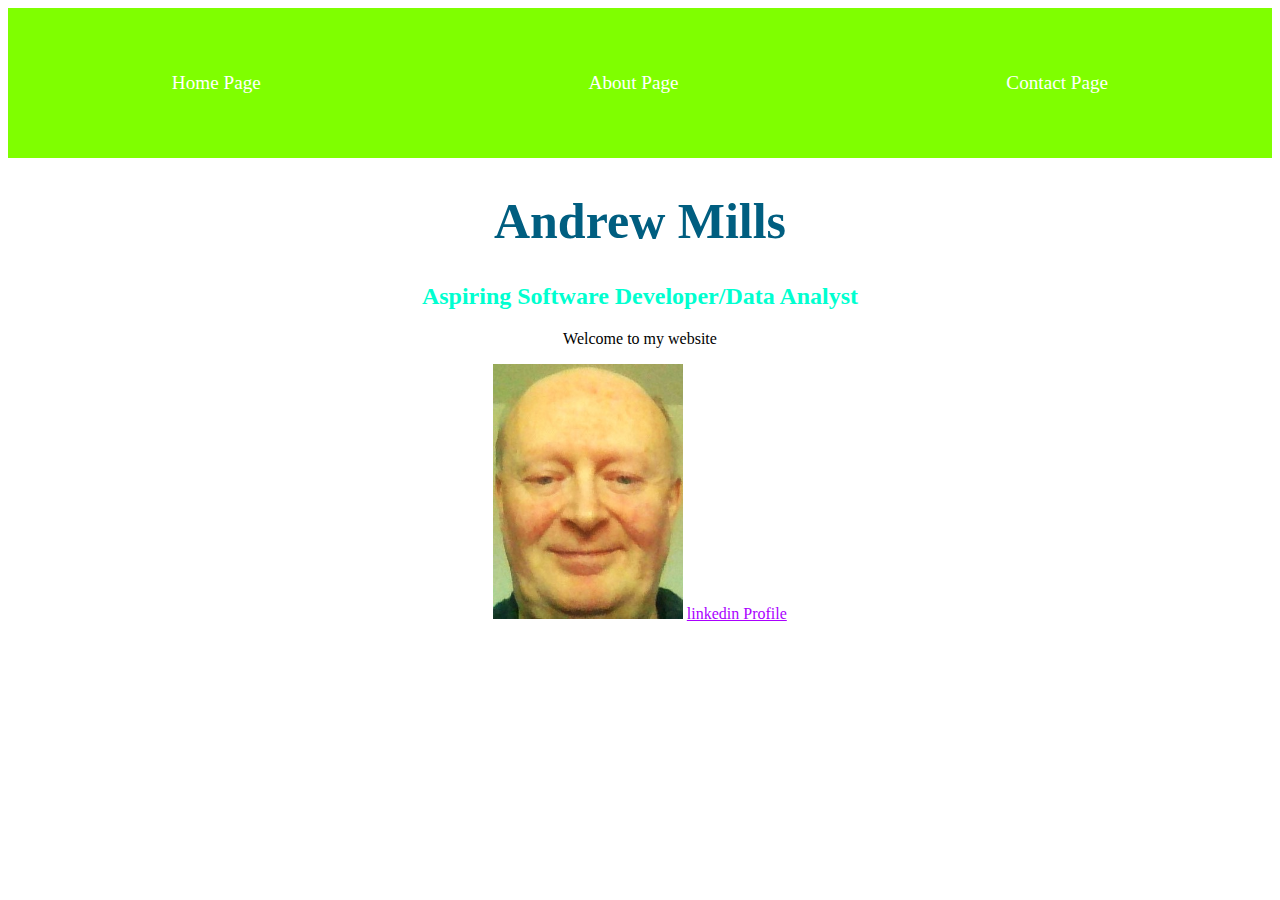
<file: index.html>
<!DOCTYPE html>
<html lang="en">
<head>
    <meta charset="UTF-8">
    <meta http-equiv="X-UA-Compatible" content="IE=edge">
    <meta name="viewport" content="width=device-width, initial-scale=1.0">
    <link rel="stylesheet" href="style.css">
    <title>Document</title>
</head>

<body class="index">
    
<div id="nav_bar">
    <a href="index.html">Home Page</a>
    <a href="about.html">About Page</a>
    <a href="contact.html">Contact Page</a>
</div>

<!-- Link to attribute in style.css -->
<h1 class="index_header">Andrew Mills</h1>
<h2 class="index_title">Aspiring Software Developer/Data Analyst</h2>

<p>   </p>
<p>Welcome to my website</p>

<img src="Moi.jpg" alt="Photo of myself">



<a href="https://www.linkedin.com/in/andy-mills-75a348241/" target="_blank">linkedin Profile</a>



</body>
</html>
</file>
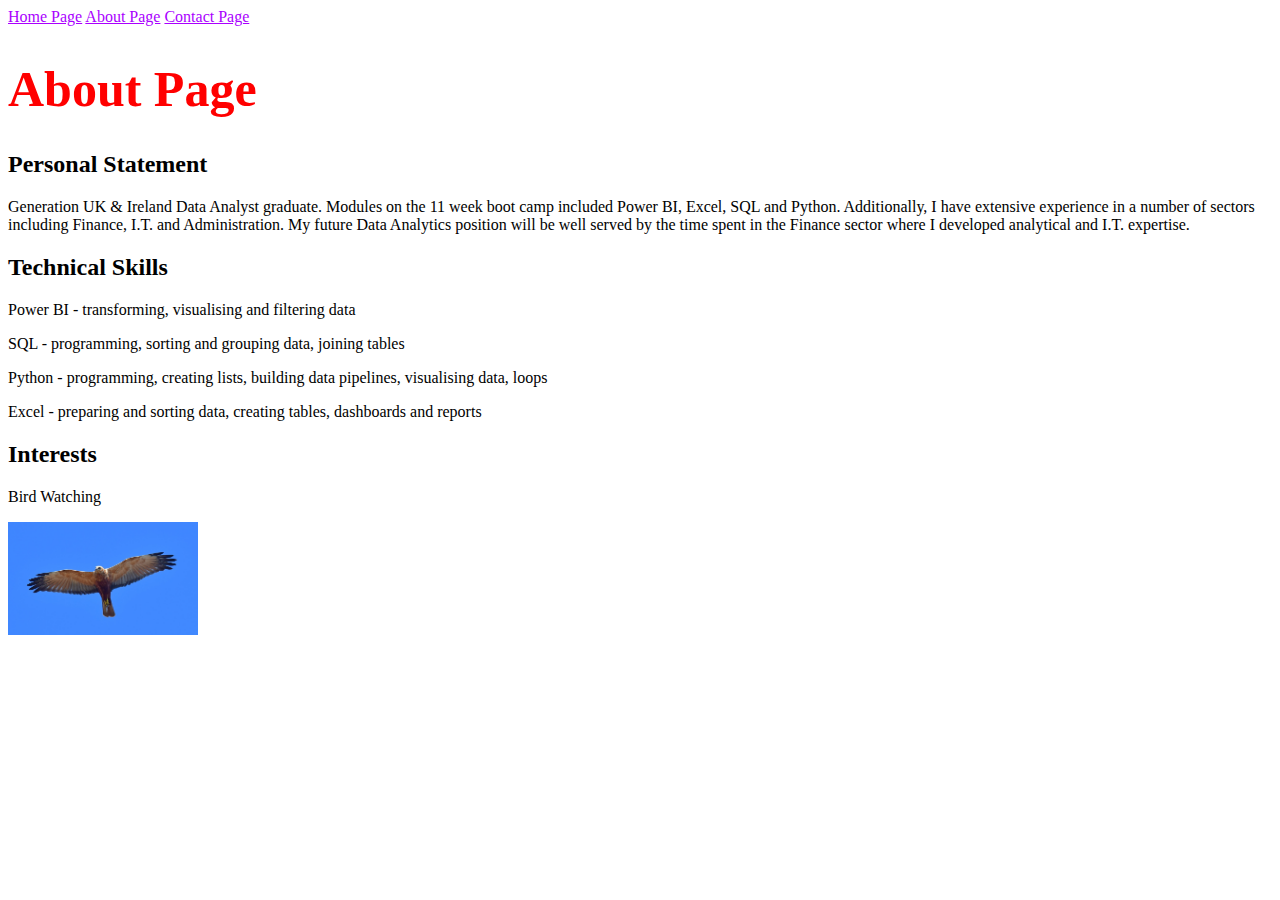
<file: about.html>
<!DOCTYPE html>
<html lang="en">
<head>
    <meta charset="UTF-8">
    <meta http-equiv="X-UA-Compatible" content="IE=edge">
    <meta name="viewport" content="width=device-width, initial-scale=1.0">
    <link rel="stylesheet" href="style.css">
    <title>Document</title>

    </head>

<body>
        
<a href="index.html">Home Page</a>
<a href="about.html">About Page</a>
<a href="contact.html">Contact Page</a> 

    
<h1>About Page</h1>

<h2>Personal Statement</h2>
<p>Generation UK & Ireland Data Analyst graduate. Modules on the 11 week boot camp included Power BI, Excel, SQL and Python. Additionally, I have extensive experience in a number of sectors including Finance, I.T. and Administration. My future Data Analytics position will be well served by the time spent in the Finance sector where I developed analytical and I.T. expertise.</p>

<h2>Technical Skills</h2>
<p>Power BI - transforming, visualising and filtering data</p>
<p>SQL - programming, sorting and grouping data, joining tables</p>
<p>Python - programming, creating lists, building data pipelines, visualising data, loops</p>
<p>Excel - preparing and sorting data, creating tables, dashboards and reports </p>

<h2>Interests</h2>
<p>Bird Watching</p>
<img src="Marsh-Harrier.jpg" alt="Marsh Harrier">






</body>
</html>
</file>
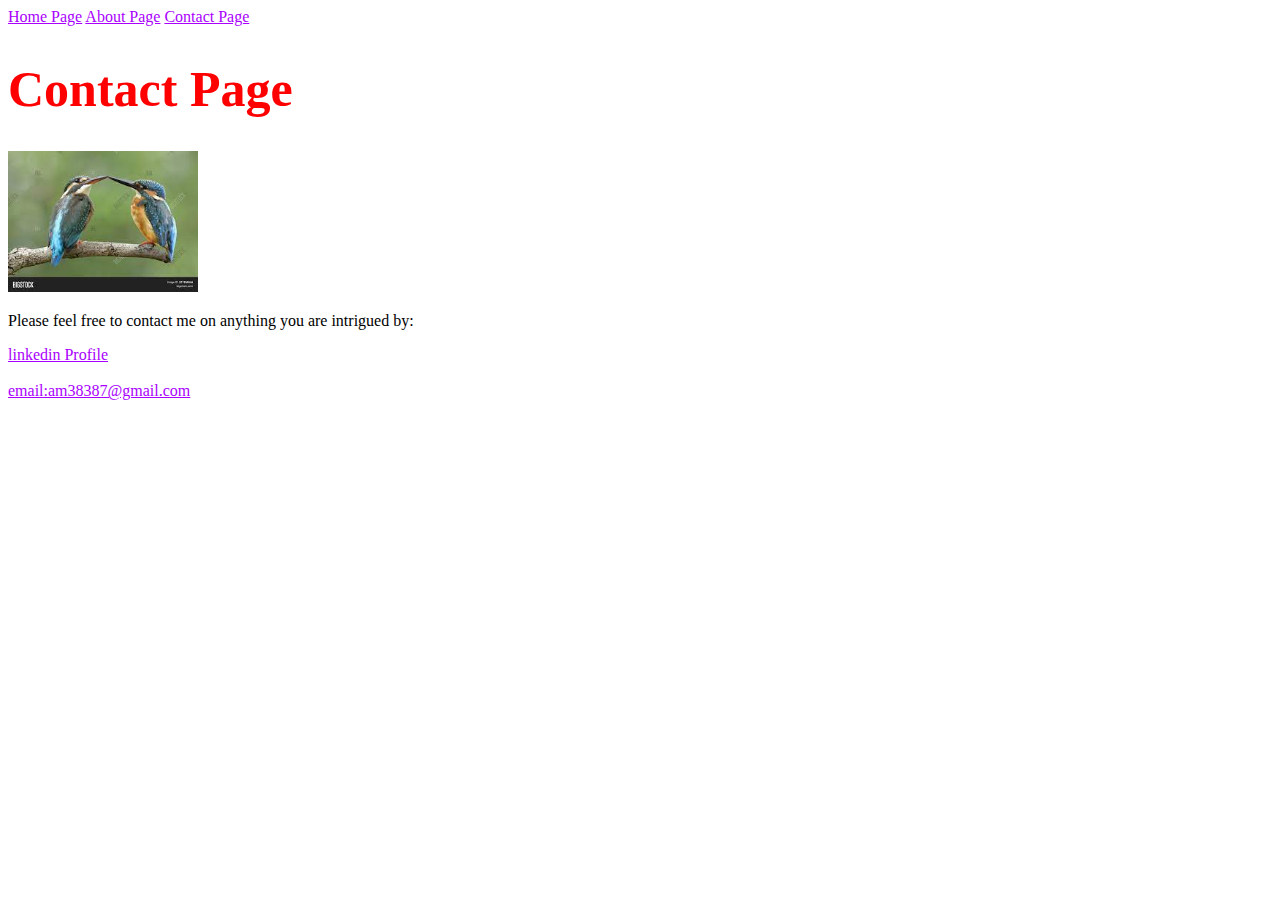
<file: contact.html>
<!DOCTYPE html>
<html lang="en">
<head>
    <meta charset="UTF-8">
    <meta http-equiv="X-UA-Compatible" content="IE=edge">
    <meta name="viewport" content="width=device-width, initial-scale=1.0">
    <link rel="stylesheet" href="style.css">
    <title>Document</title>
</head>
<body>

<a href="index.html">Home Page</a>
<a href="about.html">About Page</a>
<a href="contact.html">Contact Page</a>

<h1>Contact Page</h1>

<img src="Kingfisher.couple.jpg" alt="Kingfisher couple">
<p>Please feel free to contact me on anything you are intrigued by:</p>
<a href="https://www.linkedin.com/in/andy-mills-75a348241/" target="_blank">linkedin Profile</a>
<div></div>
<!-- <p>Lorem ipsum dolor sit amet consectetur adipisicing elit. Facilis voluptate eaque facere deserunt eum fugit omnis dicta vitae iure minima? Libero cumque iste, possimus officia est debitis velit eius repudiandae.</p> -->
<br>
<a href="mailto:am38387@gmail.com">email:am38387@gmail.com</a>

    
</body>
</html>
</file>
<file: style.css>
.index{
    font-family: Impact, Haettenschweiler;
    text-align: center;
}

#nav_bar {
    background-color: chartreuse;
    height: 150px;
    display: flex;
    /* justify-content: center; */
    /* justify-content: flex-start; */
    /* justify-content: flex-end; */
    /* justify-content: space-between; */
    /* justify-content: space-evenly; */
    /* align-items: flex-start; */
    /* align-items: flex-end; */
    justify-content: center;
    justify-content: space-around;
    align-items: center;
}

#nav_bar a {
    color:rgb(255, 255, 255);
    text-decoration: none;
    font-size: larger;

}

#nav_bar a:hover {
    color:red;
    font-size: 40px;
    font-weight: bold;

}

img {
    width: 15%;
}

a{
    color: rgb(170, 0, 255);

/* Targetting the h1 header on the Home Page */
}
.index_header{
    color: rgb(0, 94, 128);
}

.index_title{
    color: rgb(0, 255, 208);
}

h1 {
    color: red;
    font-size: 50px;
}
</file>
